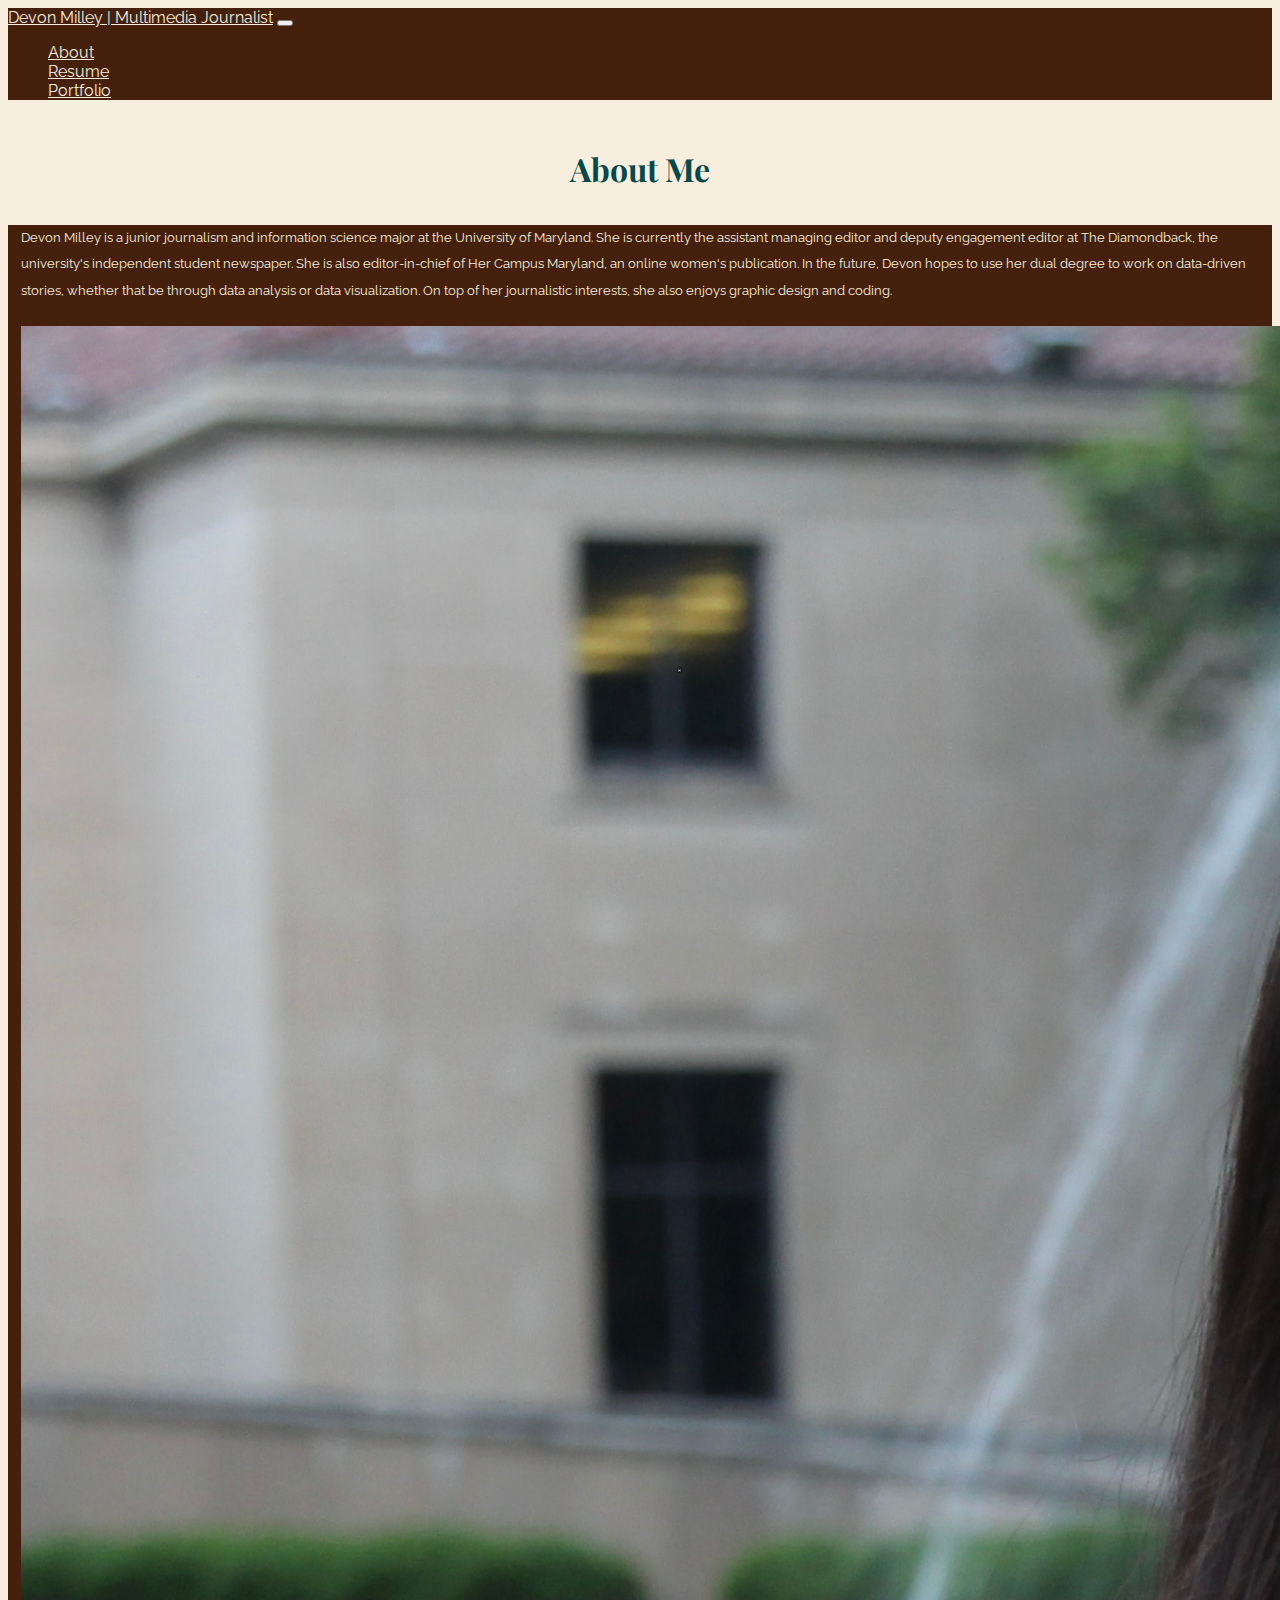
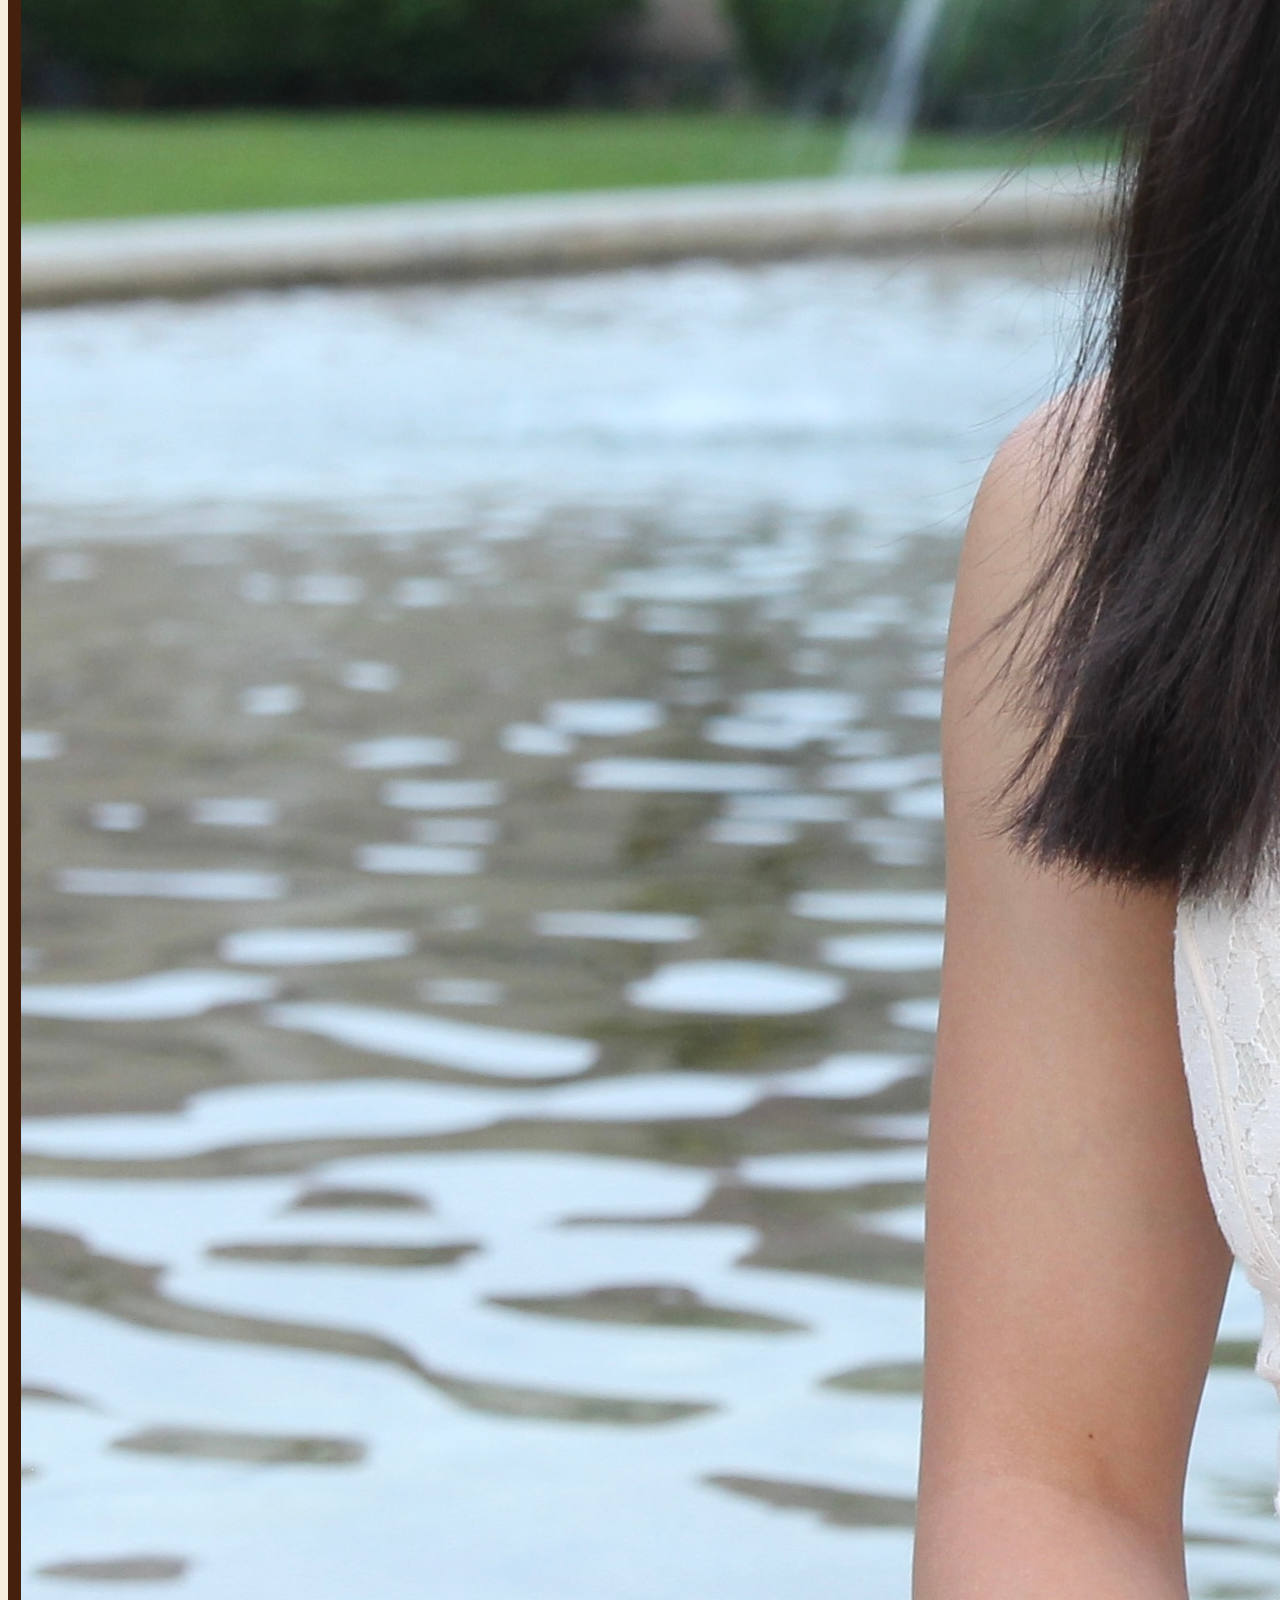
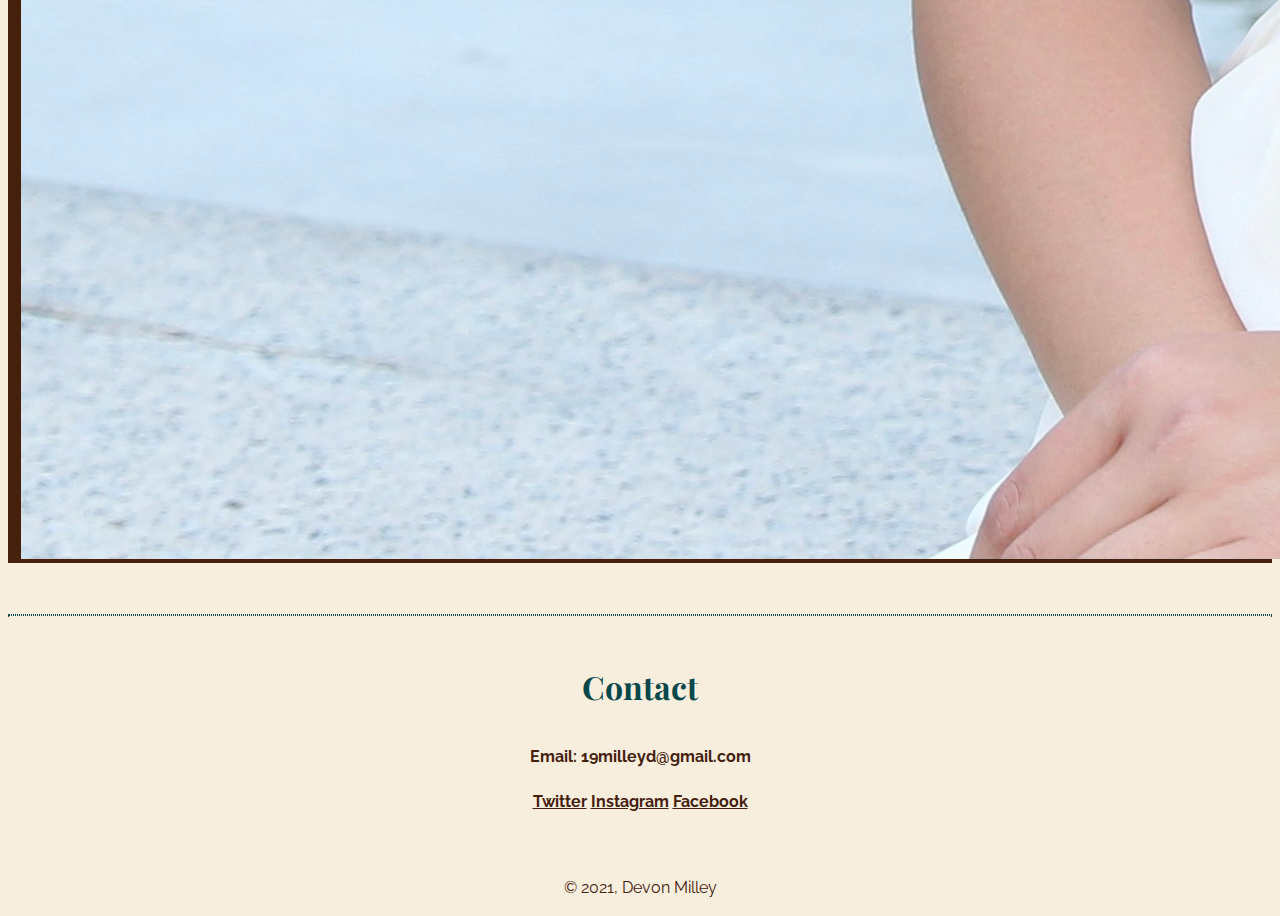
<file: main page/index.html>
<!doctype html>
<html lang="en">

<head>
    <meta charset="utf-8">
    <!-- meta tags and seo -->
    <title>Devon Milley | About</title>
    <meta name="description" content="">
    <meta name="author" content="">
    <!-- mobile -->
    <meta name="viewport" content="width=device-width, initial-scale=1">
    <!-- google fonts -->
    <link rel="preconnect" href="https://fonts.gstatic.com">
    <link href="https://fonts.googleapis.com/css2?family=Noto+Sans:ital,wght@0,400;0,700;1,400;1,700&family=Open+Sans+Condensed:ital,wght@0,300;0,700;1,300&family=Raleway:ital,wght@0,300;0,400;0,500;0,600;0,700;1,300;1,400;1,500;1,600;1,700&display=swap" rel="stylesheet">
    <link href="https://fonts.googleapis.com/css2?family=Playfair+Display:ital,wght@0,400;0,500;0,600;0,700;1,400;1,500;1,600;1,700&display=swap" rel="stylesheet">
    <!-- bootstrap css -->
    <link href="https://cdn.jsdelivr.net/npm/bootstrap@5.0.0-beta2/dist/css/bootstrap.min.css" rel="stylesheet" integrity="sha384-BmbxuPwQa2lc/FVzBcNJ7UAyJxM6wuqIj61tLrc4wSX0szH/Ev+nYRRuWlolflfl" crossorigin="anonymous">
    <!-- bootstrap css -->
    <link href="https://cdn.jsdelivr.net/npm/bootstrap@5.0.0-beta2/dist/css/bootstrap.min.css" rel="stylesheet" integrity="sha384-BmbxuPwQa2lc/FVzBcNJ7UAyJxM6wuqIj61tLrc4wSX0szH/Ev+nYRRuWlolflfl" crossorigin="anonymous">
    <!-- custom css -->
    <link rel="stylesheet" type="text/css" href="../css/style.css">
</head>
<!---->

<body>
    <nav class="navbar navbar-expand-lg custom-nav">
        <div class="container-fluid">
            <a class="navbar-brand" href="#">Devon Milley | Multimedia Journalist</a>
            <button class="navbar-toggler" type="button" data-bs-toggle="collapse" data-bs-target="#navbarText" aria-controls="navbarText" aria-expanded="false" aria-label="Toggle navigation">
                <span class="navbar-toggler-icon"></span>
            </button>
            <div class="collapse navbar-collapse" id="navbarText">
                <ul class="navbar-nav me-auto mb-2 mb-lg-0">
                    <li class="nav-item">
                        <a class="nav-link active" aria-current="page" href="../main page/index.html" target="_blank">About</a>
                    </li>
                    <li class="nav-item">
                        <a class="nav-link active" href="../resume/index.html" target="_blank">Resume</a>
                    </li>
                    <li class="nav-item">
                        <a class="nav-link active" href="../portfolio/index.html" target="_blank">Portfolio</a>
                    </li>
                </ul>
            </div>
        </div>
    </nav>
    <div class="container">
        <h1>About Me</h1>
        <div class="offset-lg-1 col-lg-10 offset-lg-1 bio">
            <div class="row">
                <div class="col-lg-7">
                    <h5 class="biotext">Devon Milley is a junior journalism and information science major at the University of Maryland. She is currently the assistant managing editor and deputy engagement editor at The Diamondback, the university's independent student newspaper. She is also editor-in-chief of Her Campus Maryland, an online women's publication. In the future, Devon hopes to use her dual degree to work on data-driven stories, whether that be through data analysis or data visualization. On top of her journalistic interests, she also enjoys graphic design and coding.</h5>
                </div>
                <div class="col-lg-5 ">
                    <img src="images/IMG_3860 copy.jpg" class="img-fluid" alt="Devon Milley portrait">
                </div>
            </div>
        </div>
        <hr>
        <div class="contact">
            <h1>Contact</h1>
            <h4>Email: 19milleyd@gmail.com</h4>
            <h4><a href="http://twitter.com/devon_milley" target="_blank">Twitter</a>
                <a href="https://www.instagram.com/dnm1023/" target="_blank">Instagram</a>
                <a href="https://www.facebook.com/dnm1023/" target="_blank">Facebook</a></h4>
            <div class="footer">
                <p> © 2021, Devon Milley </p>
            </div>
        </div>
    </div>
    <!--page contents go here-->
    <!---->
    <!-- bootstrap javascript -->
    <script src="https://cdn.jsdelivr.net/npm/bootstrap@5.0.0-beta2/dist/js/bootstrap.bundle.min.js" integrity="sha384-b5kHyXgcpbZJO/tY9Ul7kGkf1S0CWuKcCD38l8YkeH8z8QjE0GmW1gYU5S9FOnJ0" crossorigin="anonymous"></script>
</body>

</html>
</file>
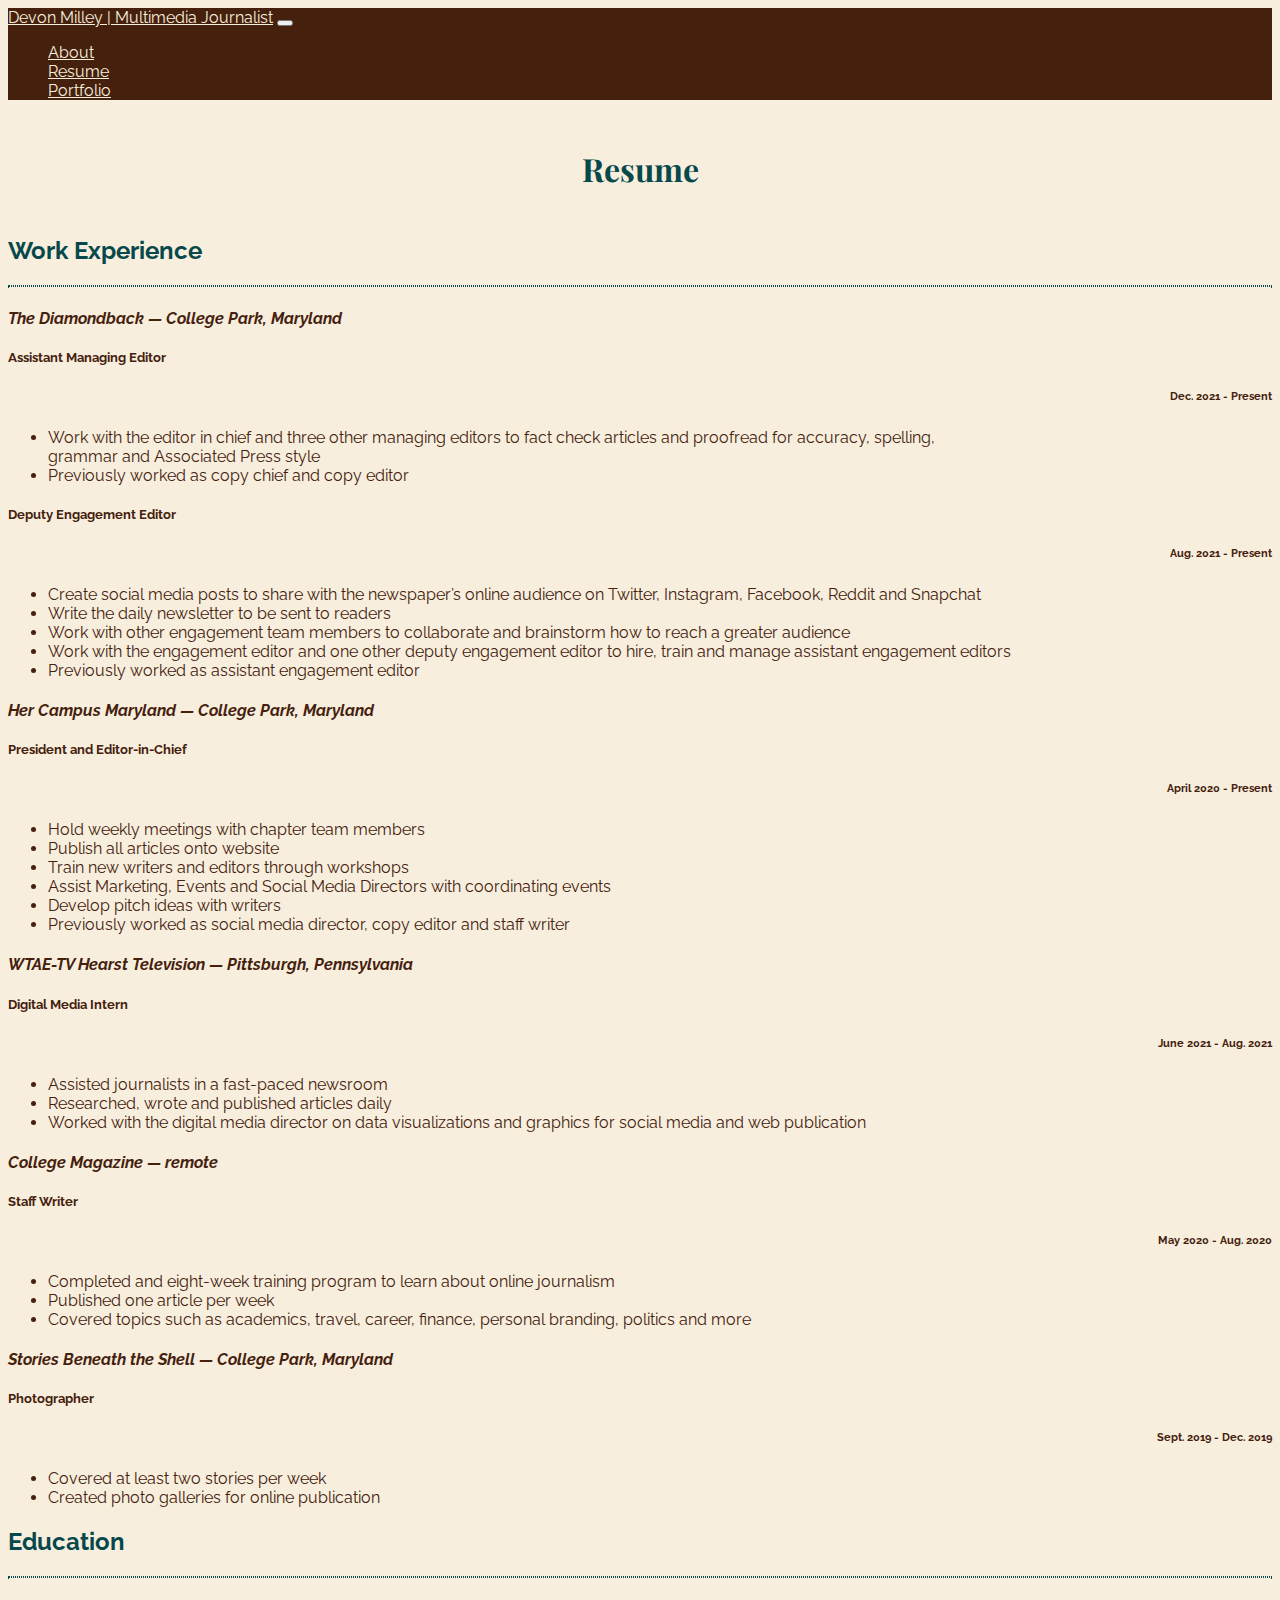
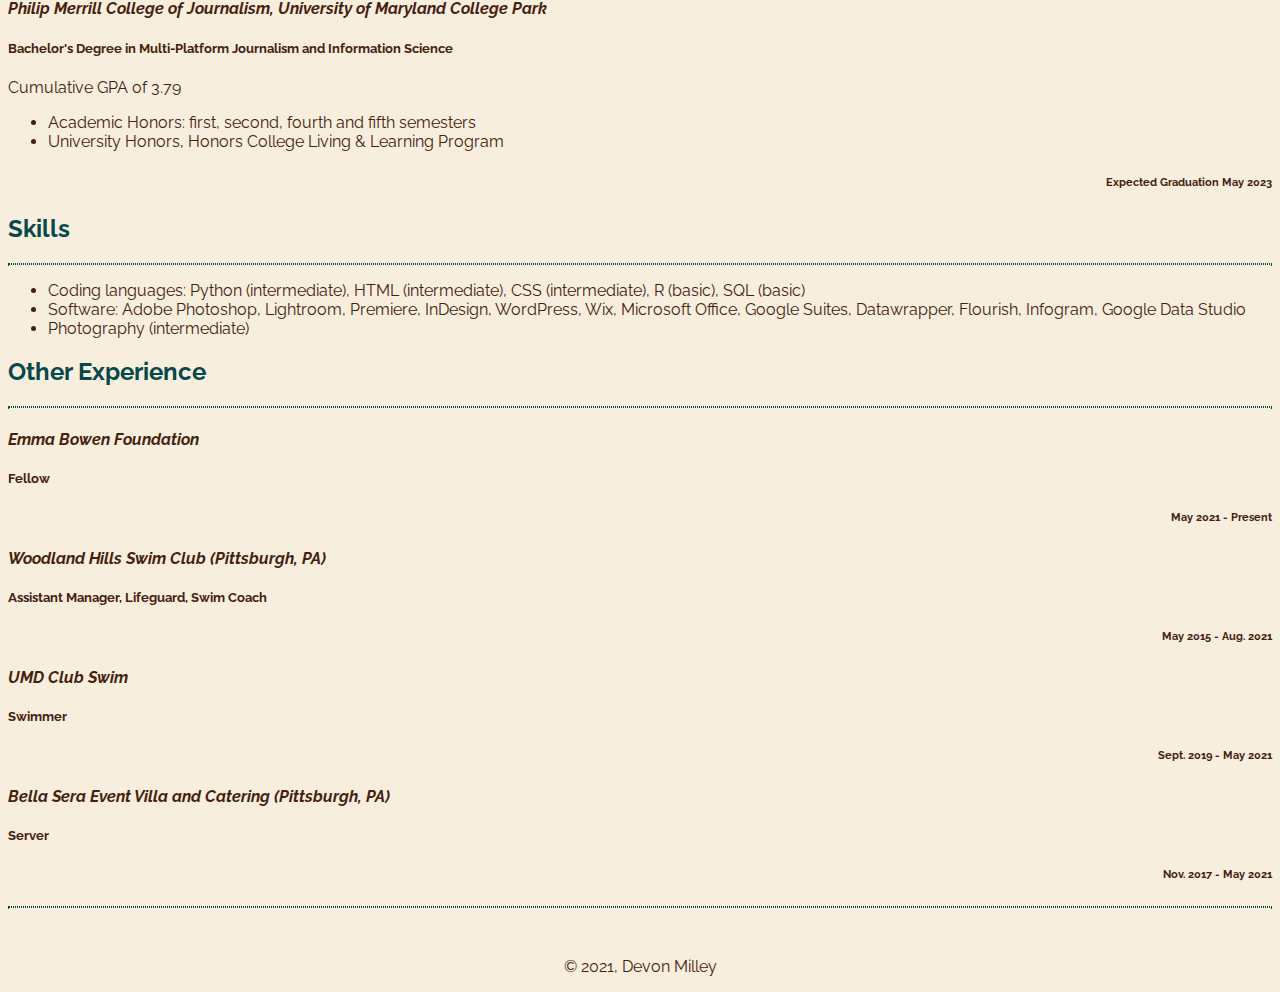
<file: resume/index.html>
<!doctype html>
<html lang="en">

<head>
    <meta charset="utf-8">
    <!-- meta tags and seo -->
    <title>Devon Milley | Resume</title>
    <meta name="description" content="">
    <meta name="author" content="">
    <!-- mobile -->
    <meta name="viewport" content="width=device-width, initial-scale=1">
    <!-- google fonts -->
    <link rel="preconnect" href="https://fonts.gstatic.com">
    <link href="https://fonts.googleapis.com/css2?family=Noto+Sans:ital,wght@0,400;0,700;1,400;1,700&family=Open+Sans+Condensed:ital,wght@0,300;0,700;1,300&family=Raleway:ital,wght@0,300;0,400;0,500;0,600;0,700;1,300;1,400;1,500;1,600;1,700&display=swap" rel="stylesheet">
    <link href="https://fonts.googleapis.com/css2?family=Playfair+Display:ital,wght@0,400;0,500;0,600;0,700;1,400;1,500;1,600;1,700&display=swap" rel="stylesheet">
    <!-- bootstrap css -->
    <link href="https://cdn.jsdelivr.net/npm/bootstrap@5.0.0-beta2/dist/css/bootstrap.min.css" rel="stylesheet" integrity="sha384-BmbxuPwQa2lc/FVzBcNJ7UAyJxM6wuqIj61tLrc4wSX0szH/Ev+nYRRuWlolflfl" crossorigin="anonymous">
    <!-- custom css -->
    <link rel="stylesheet" type="text/css" href="../css/style.css">
</head>

<body>
    <nav class="navbar navbar-expand-lg custom-nav">
        <div class="container-fluid">
            <a class="navbar-brand" href="#">Devon Milley | Multimedia Journalist</a>
            <button class="navbar-toggler" type="button" data-bs-toggle="collapse" data-bs-target="#navbarText" aria-controls="navbarText" aria-expanded="false" aria-label="Toggle navigation">
                <span class="navbar-toggler-icon"></span>
            </button>
            <div class="collapse navbar-collapse" id="navbarText">
                <ul class="navbar-nav me-auto mb-2 mb-lg-0">
                    <li class="nav-item">
                        <a class="nav-link active" aria-current="page" href="../main page/index.html" target="_blank">About</a>
                    </li>
                    <li class="nav-item">
                        <a class="nav-link active" href="../resume/index.html" target="_blank">Resume</a>
                    </li>
                    <li class="nav-item">
                        <a class="nav-link active" href="../portfolio/index.html" target="_blank">Portfolio</a>
                    </li>
                </ul>
            </div>
        </div>
    </nav>
    <div class="container resume">
        <h1>Resume</h1>
        <h2>Work Experience</h2>
        <hr>
        <h4 class="resume-heading">The Diamondback — College Park, Maryland</h4>
        <div class="row">
            <div class="col-lg-10">
                <h5>Assistant Managing Editor</h5>
            </div>
            <div class="col-lg-2 date">
                <h6>Dec. 2021 - Present</h6>
            </div>
        </div>
        <ul>
            <li>Work with the editor in chief and three other managing editors to fact check articles and proofread for
                accuracy, spelling,<br>grammar and Associated Press style</li>
            <li>Previously worked as copy chief and copy editor</li>
        </ul>
        <div class="row">
            <div class="col-lg-10">
                <h5>Deputy Engagement Editor</h5>
            </div>
            <div class="col-lg-2 date">
                <h6>Aug. 2021 - Present</h6>
            </div>
        </div>
        <ul>
            <li>Create social media posts to share with the newspaper’s online audience on Twitter, Instagram, Facebook, Reddit and Snapchat</li>
            <li>Write the daily newsletter to be sent to readers</li>
            <li>Work with other engagement team members to collaborate and brainstorm how to reach a greater audience</li>
            <li>Work with the engagement editor and one other deputy engagement editor to hire, train and manage assistant engagement editors</li>
            <li>Previously worked as assistant engagement editor</li>
        </ul>
        <h4 class="resume-heading">Her Campus Maryland — College Park, Maryland</h4>
        <div class="row">
            <div class="col-lg-10">
                <h5>President and Editor-in-Chief</h5>
            </div>
            <div class="col-lg-2 date">
                <h6>April 2020 - Present</h6>
            </div>
        </div>
        <ul>
            <li>Hold weekly meetings with chapter team members</li>
            <li>Publish all articles onto website</li>
            <li>Train new writers and editors through workshops</li>
            <li>Assist Marketing, Events and Social Media Directors with coordinating events</li>
            <li>Develop pitch ideas with writers</li>
            <li>Previously worked as social media director, copy editor and staff writer</li>
        </ul>
        <h4 class="resume-heading">WTAE-TV Hearst Television — Pittsburgh, Pennsylvania</h4>
        <div class="row">
            <div class="col-lg-10">
                <h5>Digital Media Intern</h5>
            </div>
            <div class="col-lg-2 date">
                <h6>June 2021 - Aug. 2021</h6>
            </div>
        </div>
        <ul>
            <li>Assisted journalists in a fast-paced newsroom</li>
            <li>Researched, wrote and published articles daily</li>
            <li>Worked with the digital media director on data visualizations and graphics for social media and web publication</li>
        </ul>
        <h4 class="resume-heading">College Magazine — remote</h4>
        <div class="row">
            <div class="col-lg-10">
                <h5>Staff Writer</h5>
            </div>
            <div class="col-lg-2 date">
                <h6>May 2020 - Aug. 2020</h6>
            </div>
        </div>
        <ul>
            <li>Completed and eight-week training program to learn about online journalism</li>
            <li>Published one article per week</li>
            <li>Covered topics such as academics, travel, career, finance, personal branding, politics and more</li>
        </ul>
        <h4 class="resume-heading">Stories Beneath the Shell — College Park, Maryland</h4>
        <div class="row">
            <div class="col-lg-10">
                <h5> Photographer</h5>
            </div>
            <div class="col-lg-2 date">
                <h6>Sept. 2019 - Dec. 2019</h6>
            </div>
        </div>
        <ul>
            <li>Covered at least two stories per week</li>
            <li>Created photo galleries for online publication</li>
        </ul>
        <h2>Education</h2>
        <hr>
        <div class="col-lg-10">
            <h4 class="resume-heading">Philip Merrill College of Journalism, University of Maryland College Park</h4>
        </div>
        <div class="row">
            <div class="col-lg-9">
                <h5>Bachelor's Degree in Multi-Platform Journalism and Information Science</h5>
                <p>Cumulative GPA of 3.79</p>
                <ul>
                    <li>Academic Honors: first, second, fourth and fifth semesters</li>
                    <li>University Honors, Honors College Living & Learning Program</li>
                </ul>
            </div>
            <div class="col-lg-3 date">
                <h6>Expected Graduation May 2023</h6>
            </div>
        </div>
        <div class="col-fluid">
            <h2>Skills</h2>
            <hr>
            <ul>
                <li>Coding languages: Python (intermediate), HTML (intermediate), CSS (intermediate), R (basic), SQL (basic)</li>
                <li>Software: Adobe Photoshop, Lightroom, Premiere, InDesign, WordPress, Wix, Microsoft Office, Google Suites, Datawrapper, Flourish, Infogram, Google Data Studio</li>
                <li>Photography (intermediate)</li>
            </ul>
        </div>
        <h2>Other Experience</h2>
        <hr>
        <div class="row">
            <div class="col-lg-10">
                <h4 class="resume-heading">Emma Bowen Foundation</h4>
            </div>
            <div class="col-lg-10">
                <h5>Fellow</h5>
            </div>
            <div class="col-lg-2 date">
                <h6>May 2021 - Present</h6>
            </div>
        </div>
        <h4 class="resume-heading">Woodland Hills Swim Club (Pittsburgh, PA)</h4>
        <div class="row">
            <div class="col-lg-10">
                <h5>Assistant Manager, Lifeguard, Swim Coach</h5>
            </div>
            <div class="col-lg-2 date">
                <h6>May 2015 - Aug. 2021</h6>
            </div>
        </div>
        <div class="row">
            <div class="col-lg-10">
                <h4 class="resume-heading">UMD Club Swim</h4>
            </div>
            <div class="col-lg-10">
                <h5>Swimmer</h5>
            </div>
            <div class="col-lg-2 date">
                <h6>Sept. 2019 - May 2021</h6>
            </div>
        </div>
        <h4 class="resume-heading">Bella Sera Event Villa and Catering (Pittsburgh, PA)</h4>
        <div class="row">
            <div class="col-lg-10">
                <h5>Server</h5>
            </div>
            <div class="col-lg-2 date">
                <h6>Nov. 2017 - May 2021</h6>
            </div>
        </div>
        <hr>
    </div>
    <div class="footer">
        <p> © 2021, Devon Milley </p>
    </div>
    <script src="https://cdn.jsdelivr.net/npm/bootstrap@5.0.0-beta2/dist/js/bootstrap.bundle.min.js" integrity="sha384-b5kHyXgcpbZJO/tY9Ul7kGkf1S0CWuKcCD38l8YkeH8z8QjE0GmW1gYU5S9FOnJ0" crossorigin="anonymous"></script>
</body>

</html>
</file>
<file: css/style.css>
/*FULL SITE*/

body {
    font-family: 'Raleway', sans-serif;
    background-color: #F7EEDE;
}

hr {
    border: 1px dotted #07484B;
}

.title {
    color: #F7EEDE;
    text-align: center;
    padding-bottom: 1%;
    padding-top: 2%;
}

h1 {
    color: #07484B;
    text-align: center;
    padding-bottom: 1%;
    padding-top: 2%;
}

h1 {
    font-family: 'Playfair Display', serif;
}

h1,
h2 {
    font-weight: bold;
}

.custom-button {
    margin-bottom: 6%;
    background-color: #07484B;
}

.custom-nav,
.clips {
    background-color: #45210d;
}

.custom-nav a {
    color: #F7EEDE;
}


.bio {
    background-color: #45210d;
    margin-bottom: 4%;
    padding-left: 1%;
}


.contact,
.contact a {
    text-align: center;
    color: #45210D;
    text-decoration: none;
    line-height: 1.5;
}

.contact a {
    text-decoration: underline;
}

.biotext {
    line-height: 2;
    color: #F7EEDE;
    font-weight: normal;
}


h2 {
    color: #07484B;
}

.date {
    text-align: right;
    color: #7E8B81;
}

h5,
ul,
h4,
h6,
p {
    color: #45210D;
}

.resume h1 {
    padding-top: 2%;
    padding-bottom: 2%;

}

.resume-heading,
.title {
    font-style: italic;
}

.clips {
    text-align: center;
    color: #F7EEDE;
    background-color: #45210D;
}

.clips h5,
.clips h6,
.clips p {
    text-align: center;
    color: #F7EEDE;
    background-color: #45210D;
    padding-right: 1%;
    padding-left: 1%;

}

.clips a {
    text-align: center;
    color: #F7EEDE;
    padding-right: 1%;
    padding-left: 1%;
}

.footer {
    padding-top: 2%;
    text-align: center;
}

/*comment*/
</file>
